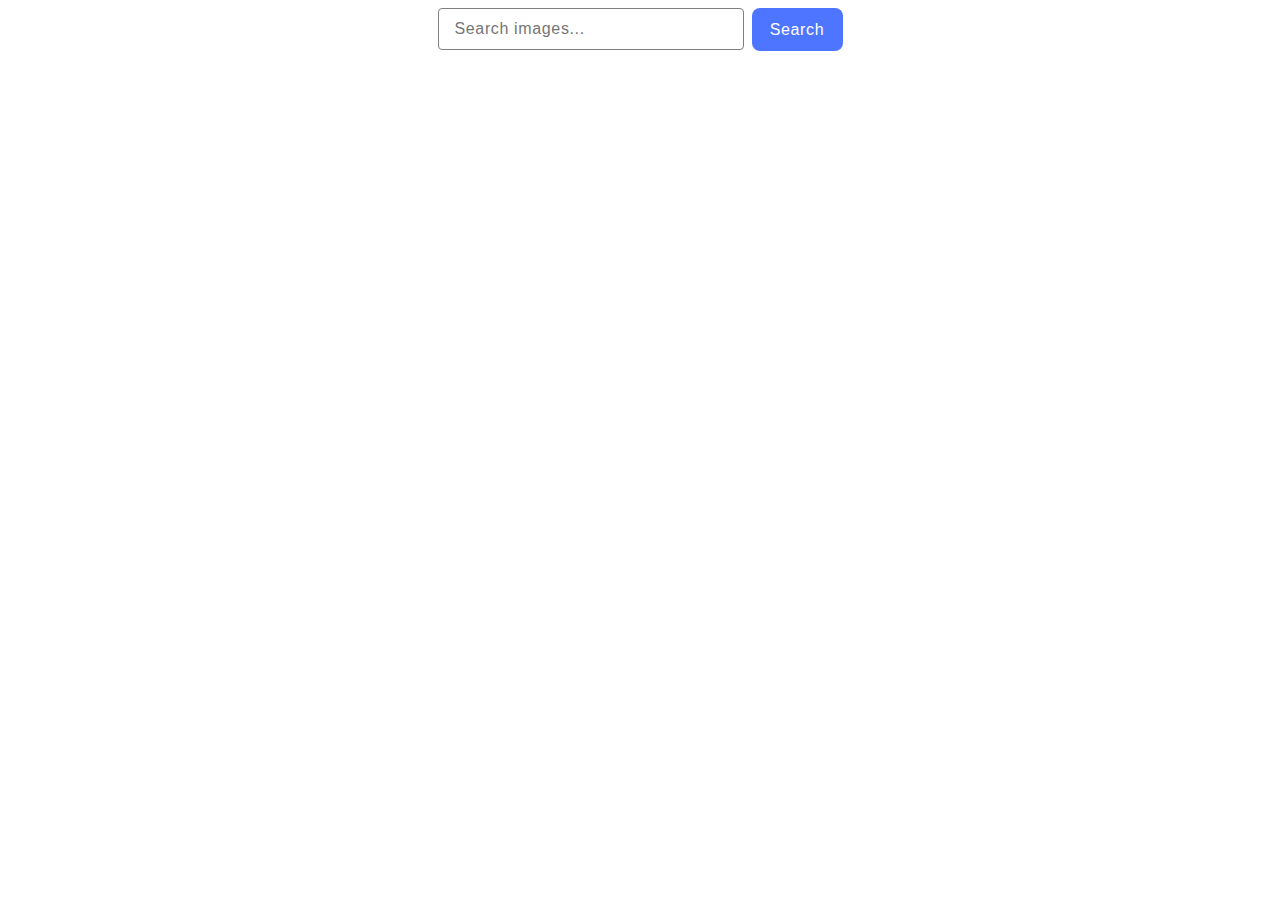
<file: src/index.html>
<!DOCTYPE html>
<html lang="en">

<head>
  <meta charset="UTF-8" />
  <link rel="icon" type="image/svg+xml" href="/favicon.svg" />
  <meta name="viewport" content="width=device-width, initial-scale=1.0" />
  <title>Searh Photo</title>
  <link rel="stylesheet" href="./css/styles.css" />
  <link rel="stylesheet" href="./css/main.css">
  <link rel="stylesheet" href="./css/reset.css">
</head>

<body>
  <form action="submit" class="search-form">
    <div class="form-box">
      <label for="images" class="label"></label>
      <input type="text" class="search-images" name="images" placeholder="Search images..." required>
    </div>
    <button class="search-button" type="submit">Search</button>
  </form>
  <span class="loader"></span>

  <div class="gallery"></div>


  <script type="module" src="./main.js"></script>
  <script type="module" src="./js/pixabay-api.js"></script>
  <script type="module" src="./js/render-functions.js"></script>
  <script src="iziToast.min.js" type="javascript"></script>
</body>

</html>
</file>
<file: src/css/main.css>
form {
    display: flex;
    gap: 8px;
    justify-content: center;
}


.search-images {
    padding: 8px 16px;
    width: 272px;
    height: 40px;
    font-weight: 400;
    font-size: 16px;
    line-height: 150%;
    letter-spacing: 0.04em;
    color: #808080;
    padding: 0 16px;
    border: 1px solid #808080;
    border-radius: 4px;
    width: 272px;
    height: 40px;
    margin-bottom: 32px;
}

.search-images:hover {
    border-color: #000000;
}

.search-images:focus {
    border-color: #6c8cff;
}


button {
    border-radius: 8px;
    padding: 8px 16px;
    width: 91px;
    height: 43px;
    background: #4e75ff;
    color: #fff;
    border: none;
    font-weight: 500;
    font-size: 16px;
    line-height: 150%;
    letter-spacing: 0.04em;
    color: #fff;
}

.search-button:hover,
.search-button:focus {
    background-color: #6c8cff;
}

a {
    font-family: sans-serif;
}

.gallery {
    margin-top: 10px;
}

img {
    height: 200px;
    width: 360px;
}

.gallery {
    display: flex;
    justify-content: center;
    flex-wrap: wrap;
    row-gap: 24px;
    column-gap: 24px;
    list-style: none;
}

.gallery-item {
    border: 1px solid #808080;
}

.gallery-info {
    padding: 8px 16px;
    display: flex;
    justify-content: space-between;
    font-weight: 600;
    text-align: center;
}

.gallery-info p {
    font-weight: normal;
}

.loader {
    border: 5px solid #f3f3f3;
    border-top: 5px solid #000000;
    border-radius: 50%;
    width: 50px;
    height: 50px;
    animation: spin 2s linear infinite;
    display: none;
    margin: 0 auto;
}

@keyframes spin {
    0% {
        transform: rotate(0deg);
    }

    100% {
        transform: rotate(360deg);
    }
}
</file>
<file: src/css/styles.css>
/**
  |============================
  | include css partials with
  | default @import url()
  |============================
*/
@import url('./reset.css');
@import url('./vite-promo.css');
@import url('./header.css');

:root {
  font-family: Inter, Avenir, Helvetica, Arial, sans-serif;
  font-size: 16px;
  line-height: 24px;
  font-weight: 400;

  color: #242424;
  background-color: rgba(255, 255, 255, 0.87);

  font-synthesis: none;
  text-rendering: optimizeLegibility;
  -webkit-font-smoothing: antialiased;
  -moz-osx-font-smoothing: grayscale;
  -webkit-text-size-adjust: 100%;
}
</file>
